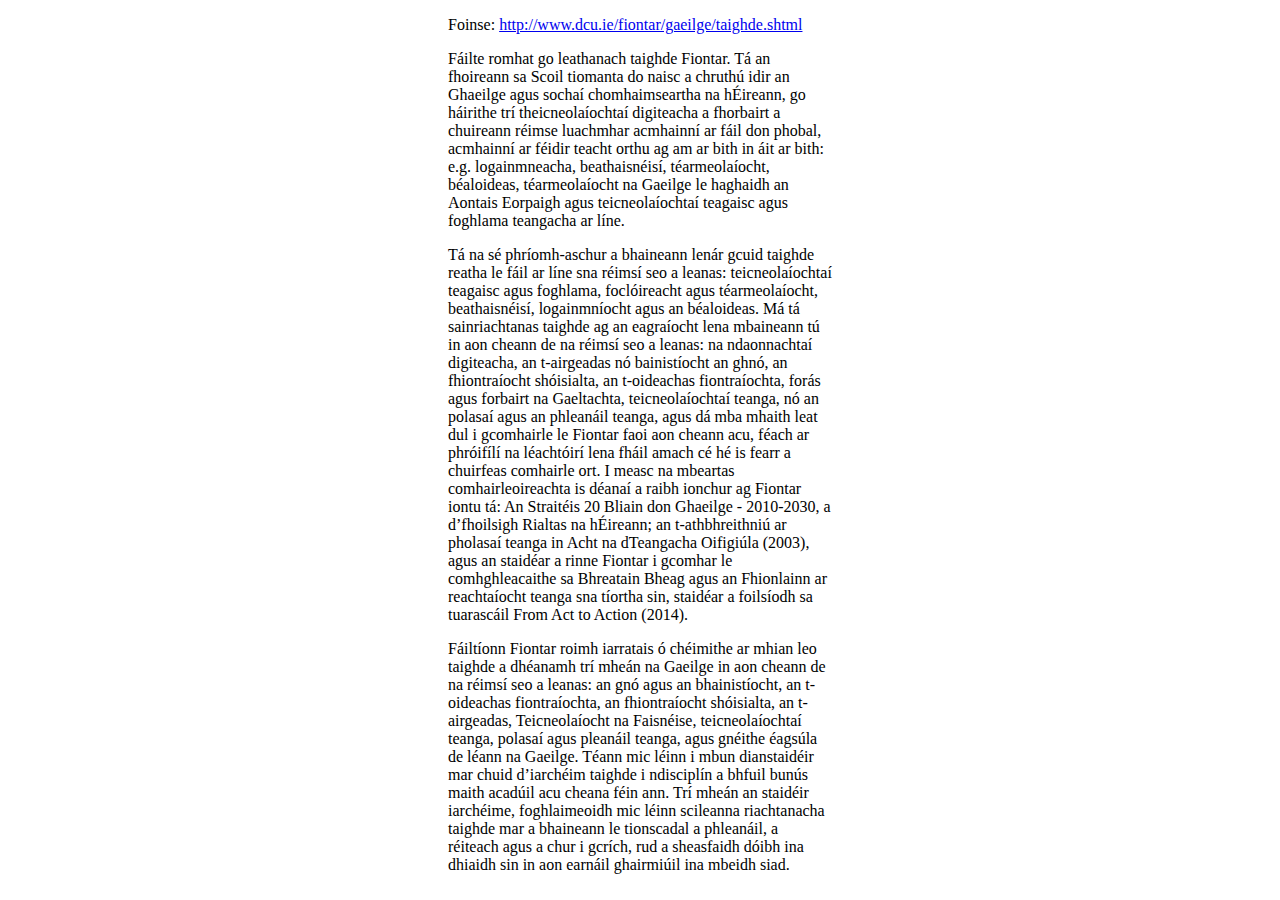
<file: tastail.html>
<!DOCTYPE HTML PUBLIC "-//W3C//DTD HTML 4.01//EN"
        "http://www.w3.org/TR/html4/strict.dtd">
<html lang="ga">
<head>
  <title>Leathanach t&aacute;st&aacute;la: Hyphenator.js</title>
  <meta http-equiv="Content-Language" content="ga">
  <meta http-equiv="Content-Type" content="text/html; charset=utf-8">
  <script src="http://borel.slu.edu/fleiscin/Hyphenator.js" type="text/javascript"></script>
  <script type="text/javascript">
    Hyphenator.config({
      displaytogglebox : true,
      minwordlength : 4
    });
    Hyphenator.run();
  </script>
  <style type="text/css">
            body {
                width:30%;
                margin-left:35%;
                margin-right:35%;
            }
            .text {
                text-align:justify;
            }
  </style>
</head>
<body class="hyphenate">
<p>
Foinse: <a href="http://www.dcu.ie/fiontar/gaeilge/taighde.shtml">http://www.dcu.ie/fiontar/gaeilge/taighde.shtml</a>
</p>
<p>
Fáilte romhat go leathanach taighde Fiontar. Tá an fhoireann sa Scoil tiomanta do naisc a chruthú idir an Ghaeilge agus sochaí chomhaimseartha na hÉireann, go háirithe trí theicneolaíochtaí digiteacha a fhorbairt a chuireann réimse luachmhar acmhainní ar fáil don phobal, acmhainní ar féidir teacht orthu ag am ar bith in áit ar bith: e.g. logainmneacha, beathaisnéisí, téarmeolaíocht, béaloideas, téarmeolaíocht na Gaeilge le haghaidh an Aontais Eorpaigh agus teicneolaíochtaí teagaisc agus foghlama teangacha ar líne.
</p>
<p>
Tá na sé phríomh-aschur a bhaineann lenár gcuid taighde reatha le fáil ar líne sna réimsí seo a leanas: teicneolaíochtaí teagaisc agus foghlama, foclóireacht agus téarmeolaíocht, beathaisnéisí, logainmníocht agus an béaloideas. Má tá sainriachtanas taighde ag an eagraíocht lena mbaineann tú in aon cheann de na réimsí seo a leanas: na ndaonnachtaí digiteacha, an t-airgeadas nó bainistíocht an ghnó, an fhiontraíocht shóisialta, an t-oideachas fiontraíochta, forás agus forbairt na Gaeltachta, teicneolaíochtaí teanga, nó an polasaí agus an phleanáil teanga, agus dá mba mhaith leat dul i gcomhairle le Fiontar faoi aon cheann acu, féach ar phróifílí na léachtóirí lena fháil amach cé hé is fearr a chuirfeas comhairle ort. I measc na mbeartas comhairleoireachta is déanaí a raibh ionchur ag Fiontar iontu tá: An Straitéis 20 Bliain don Ghaeilge - 2010-2030, a d’fhoilsigh Rialtas na hÉireann; an t-athbhreithniú ar pholasaí teanga in Acht na dTeangacha Oifigiúla (2003), agus an staidéar a rinne Fiontar i gcomhar le comhghleacaithe sa Bhreatain Bheag agus an Fhionlainn ar reachtaíocht teanga sna tíortha sin, staidéar a foilsíodh sa tuarascáil From Act to Action (2014).
</p>
<p>
Fáiltíonn Fiontar roimh iarratais ó chéimithe ar mhian leo taighde a dhéanamh trí mheán na Gaeilge in aon cheann de na réimsí seo a leanas: an gnó agus an bhainistíocht, an t-oideachas fiontraíochta, an fhiontraíocht shóisialta, an t-airgeadas, Teicneolaíocht na Faisnéise, teicneolaíochtaí teanga, polasaí agus pleanáil teanga, agus gnéithe éagsúla de léann na Gaeilge. Téann mic léinn i mbun dianstaidéir mar chuid d’iarchéim taighde i ndisciplín a bhfuil bunús maith acadúil acu cheana féin ann. Trí mheán an staidéir iarchéime, foghlaimeoidh mic léinn scileanna riachtanacha taighde mar a bhaineann le tionscadal a phleanáil, a réiteach agus a chur i gcrích, rud a sheasfaidh dóibh ina dhiaidh sin in aon earnáil ghairmiúil ina mbeidh siad.
</p>
</body>
</html>
</file>
